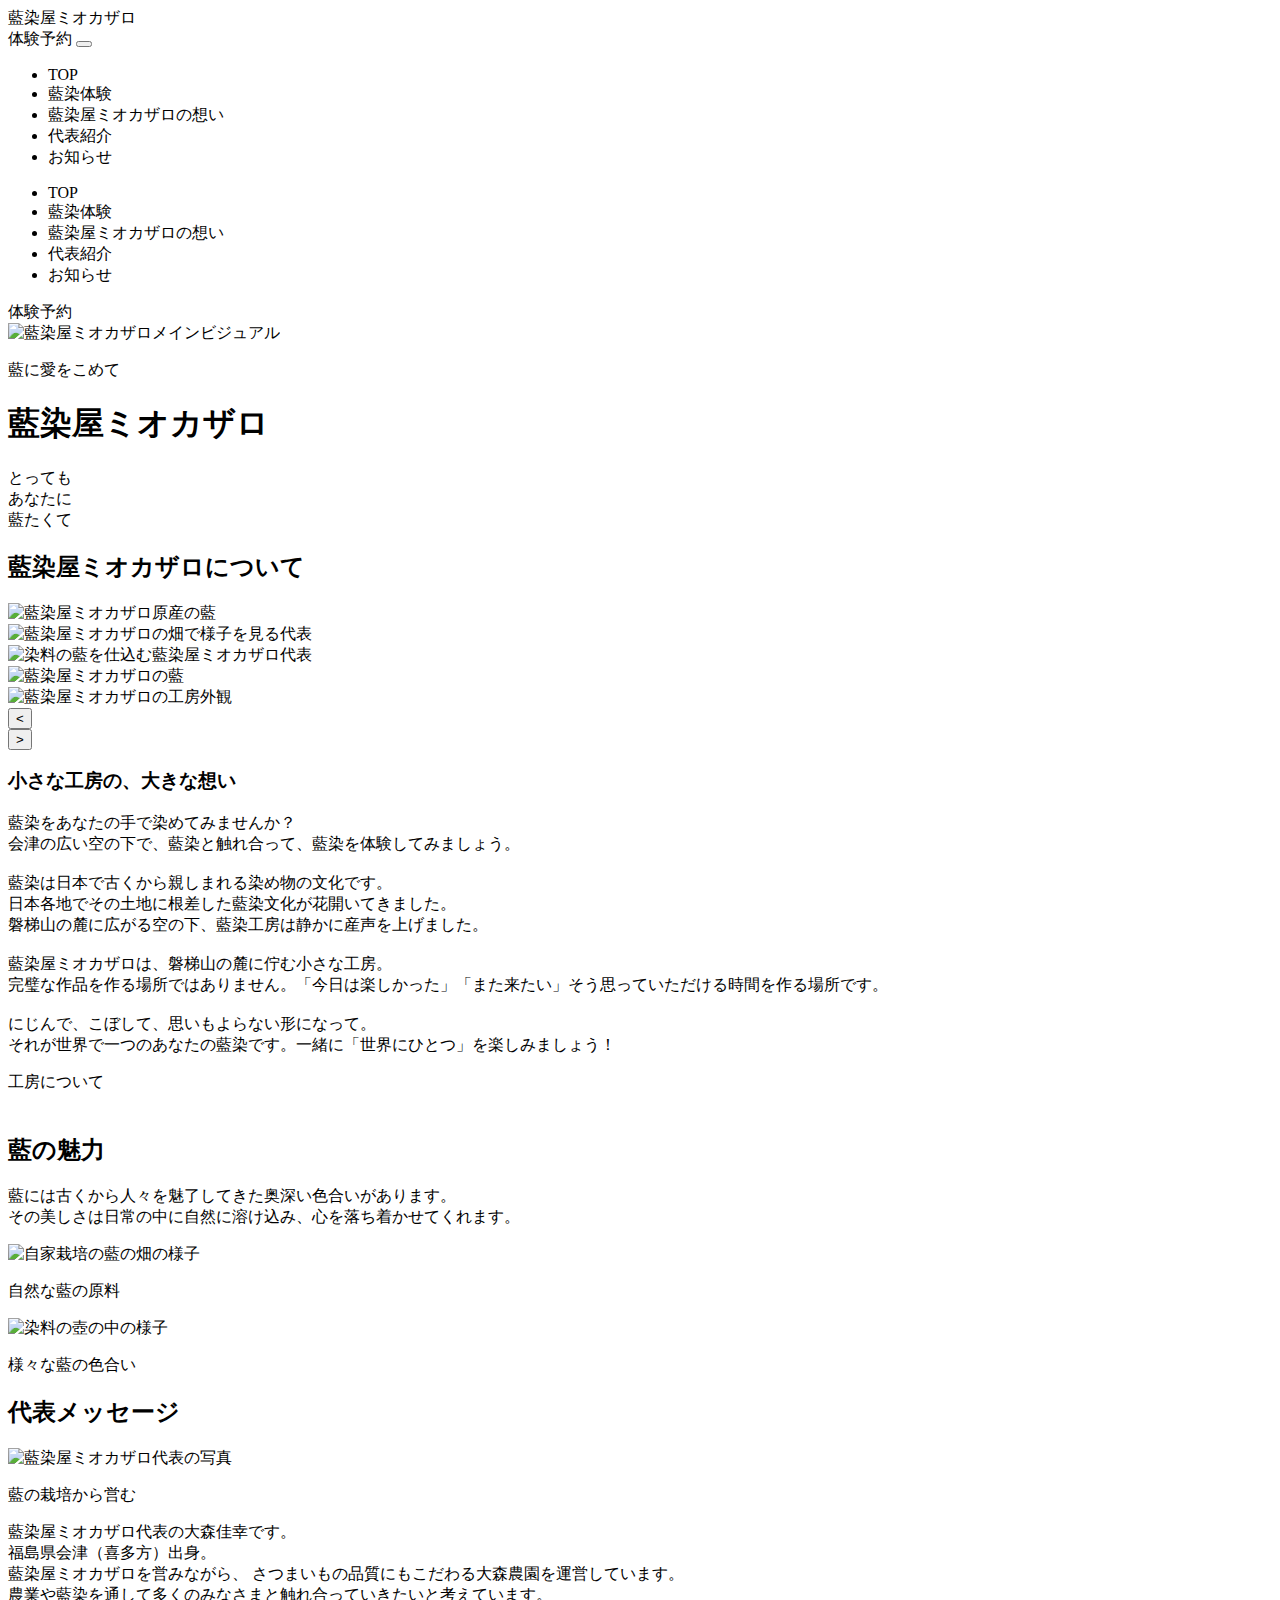
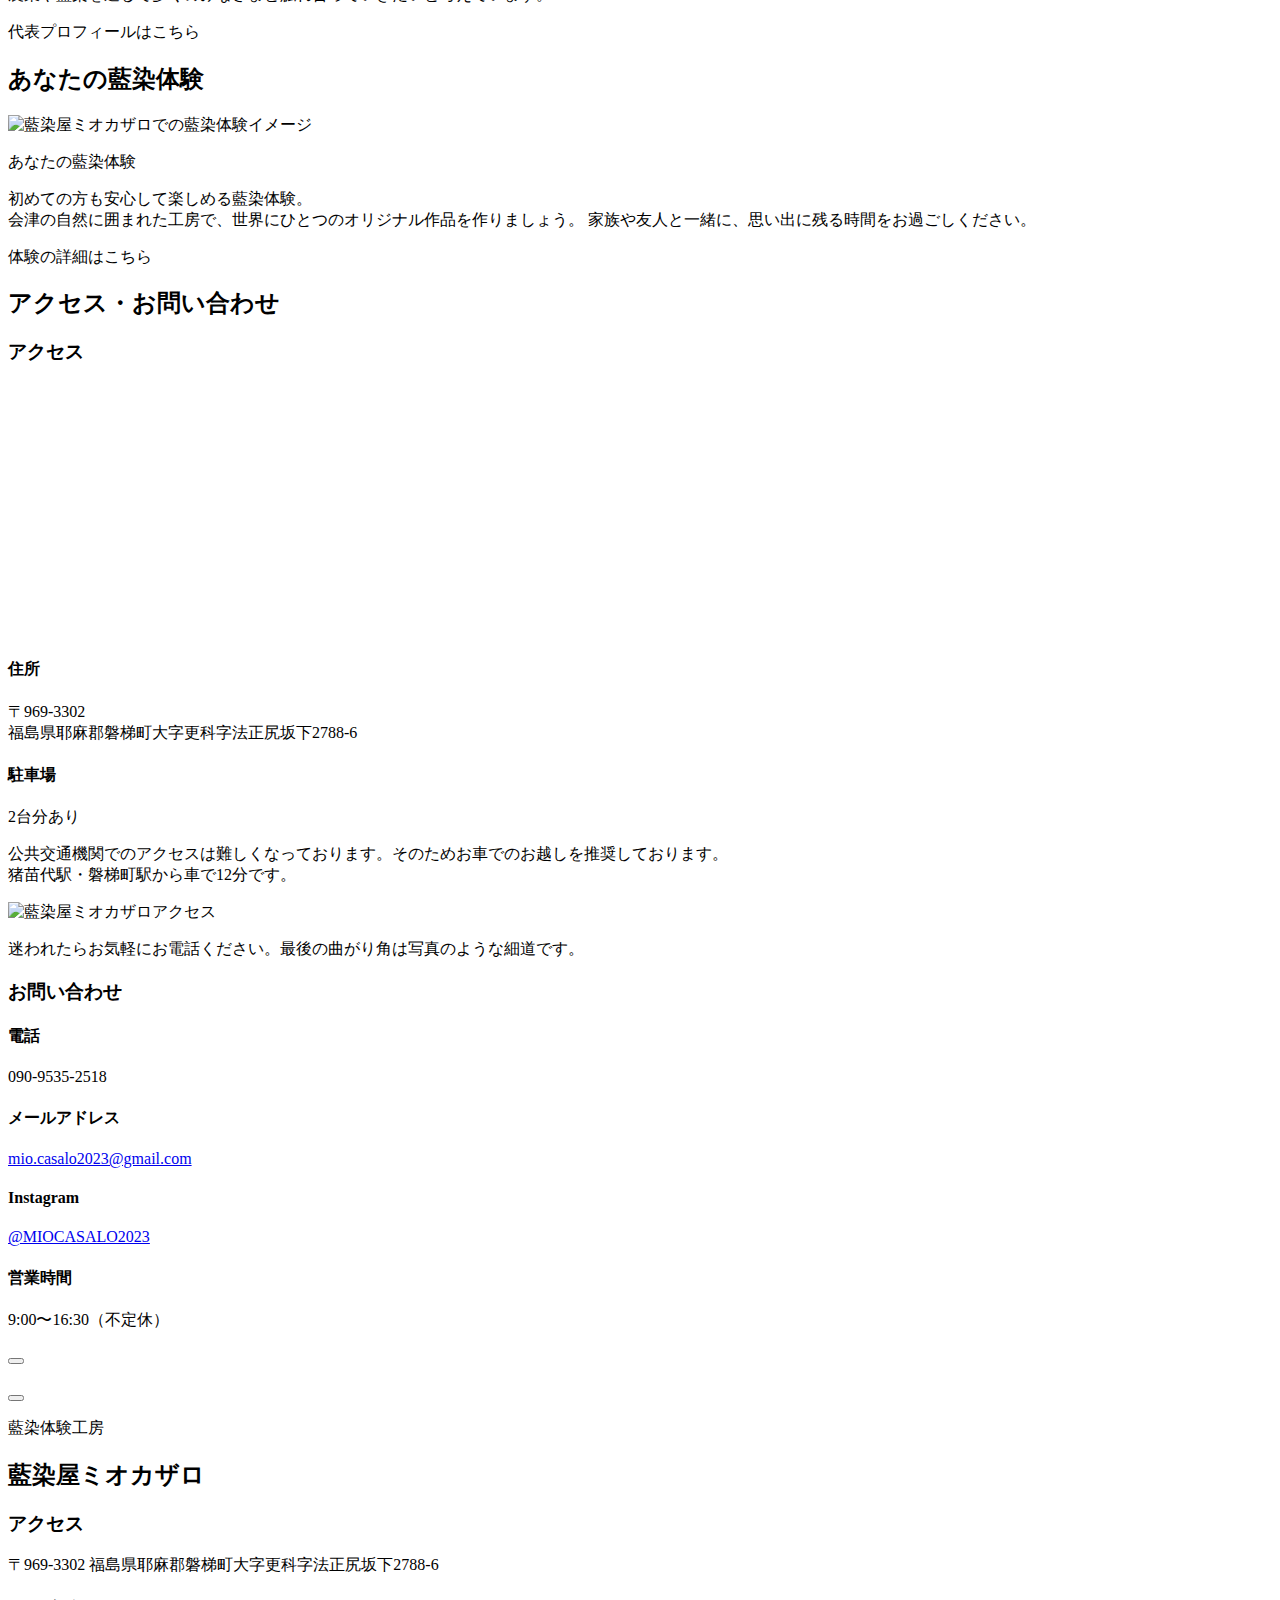
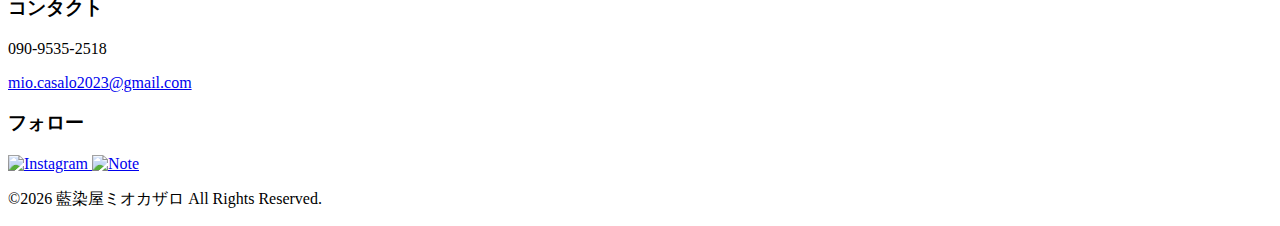
<file: index.html>
<!DOCTYPE html>
<html lang="ja">
<head>
  <!-- Google Fonts Noto Sans JP -->
  <link rel="preconnect" href="https://fonts.googleapis.com">
  <link rel="preconnect" href="https://fonts.gstatic.com" crossorigin>
  <link href="https://fonts.googleapis.com/css2?family=Noto+Sans+JP:wght@400;500;700&display=swap" rel="stylesheet">

  <!-- CSS/JS-->
  <link rel="stylesheet" ="/bw83/bw83/assets/css/normalize.css">
  <link rel="stylesheet" ="/bw83/bw83/assets/css/base.css">
  <link rel="stylesheet" ="/bw83/bw83/assets/css/style.css">
  <link rel="stylesheet" ="/bw83/bw83/assets/css/calendar.css">

  <script ="/bw83/bw83/assets/js/calendar.js" defer></script>

  <meta name="viewport" content="width=device-width, initial-scale=1.0">
</head>
<body>


<header class="site-header">
  <div class="logo">
    <a ="/bw83/bw83/">藍染屋ミオカザロ</a>

  </div>

  <!-- SP用フロートボタン + ハンバーガー -->
  <div class="sp-controls sp-only">
    <a ="/bw83/bw83/reserve/" class="float-btn" aria-label="体験予約">体験予約</a>
    <button class="hamburger" aria-label="メニュー">
      <span></span>
      <span></span>
      <span></span>
    </button>
  </div>

  <!-- ドロワーメニュー（SP用） -->
  <nav class="drawer-menu sp-only">
    <ul>
      <li><a ="/bw83/bw83/">TOP</a></li>
      <li><a ="/bw83/bw83/workshop/">藍染体験</a></li>
      <li><a ="/bw83/bw83/about/">藍染屋ミオカザロの想い</a></li>
      <li><a ="/bw83/bw83/profile/">代表紹介</a></li>
      <!---<li><a ="/bw83/bw83/about-farm/">大森農園ミオカザロ</a></li>--->
      <li><a ="/bw83/bw83/news/">お知らせ</a></li>
    </ul>
  </nav>

  <!-- PC用グローバルナビ -->
  <div class="pc-controls">
    <nav class="global-nav pc-only">
      <ul>
        <li><a ="/bw83/bw83/">TOP</a></li>
        <li><a ="/bw83/bw83/workshop/">藍染体験</a></li>
       <li><a ="/bw83/bw83/about/">藍染屋ミオカザロの想い</a></li>
       <li><a ="/bw83/bw83/profile/">代表紹介</a></li>
       <!---<li><a ="/bw83/bw83/about-farm/">大森農園ミオカザロ</a></li>--->
        <li><a ="/bw83/bw83/news/">お知らせ</a></li>
     </ul>
    </nav>

    <!-- PC用フロートボタン -->
    <a ="/bw83/bw83/reserve/" class="float-btn pc-only" aria-label="体験予約">体験予約</a>
  </div>
</header>



<main class="container">
  
<section class="hero-top">
  <picture class="hero-top__image-wrapper">
    <!-- SP画像 -->
    <source media="(max-width: 767px)" srcset="/assets/images/index-main-sp.png">
    <!-- PC画像 -->
    <img class="hero-top__image" ="/bw83/bw83/assets/images/index-main-pc.png" alt="藍染屋ミオカザロメインビジュアル">
  </picture>

  <div class="hero-top__content">
    <p class="hero-top__subtitle">藍に愛をこめて</p>
    <h1 class="hero-top__title">藍染屋ミオカザロ</h1>
  </div>

  <div class="hero-top__lead">
    とっても<br>あなたに<br>藍たくて
  </div>
</section>

<section class="about-top">
  <h2 class="about-top__title visually-hidden">藍染屋ミオカザロについて</h2>

  <div class="about-top__slider">
    <div class="about-top__track">
      <div class="about-top__item"><img ="/bw83/bw83/assets/images/index-slide-1.png" alt="藍染屋ミオカザロ原産の藍"></div>
      <div class="about-top__item"><img ="/bw83/bw83/assets/images/index-slide-2.png" alt="藍染屋ミオカザロの畑で様子を見る代表"></div>
      <div class="about-top__item"><img ="/bw83/bw83/assets/images/index-slide-3.png" alt="染料の藍を仕込む藍染屋ミオカザロ代表"></div>
      <div class="about-top__item"><img ="/bw83/bw83/assets/images/index-slide-4.png" alt="藍染屋ミオカザロの藍"></div>
      <div class="about-top__item"><img ="/bw83/bw83/assets/images/index-slide-5.png" alt="藍染屋ミオカザロの工房外観"></div>
    </div>

    <div class="about-top__controls">
      <button class="about-top__arrow about-top__arrow--prev">&lt;</button>
      <div class="about-top__dots">
        <span class="dot active"></span>
        <span class="dot"></span>
        <span class="dot"></span>
        <span class="dot"></span>
        <span class="dot"></span>
      </div>
      <button class="about-top__arrow about-top__arrow--next">&gt;</button>
    </div>
  </div>

  <div class="about-top__inner">
    <h3 class="about-top__heading">小さな工房の、大きな想い</h3>
    <p class="about-top__text">
      藍染をあなたの手で染めてみませんか？<br>
      会津の広い空の下で、藍染と触れ合って、藍染を体験してみましょう。<br><br>

      藍染は日本で古くから親しまれる染め物の文化です。<br>
      日本各地でその土地に根差した藍染文化が花開いてきました。<br>
      磐梯山の麓に広がる空の下、藍染工房は静かに産声を上げました。<br><br>

      藍染屋ミオカザロは、磐梯山の麓に佇む小さな工房。<br>
      完璧な作品を作る場所ではありません。「今日は楽しかった」「また来たい」そう思っていただける時間を作る場所です。<br><br>

      にじんで、こぼして、思いもよらない形になって。<br>
      それが世界で一つのあなたの藍染です。一緒に「世界にひとつ」を楽しみましょう！
    </p>
    <a ="/bw83/bw83/about/" class="about-top__button">工房について</a>
　</div>
　
</section>

<script ="/bw83/bw83/assets/js/slider.js" defer></script>

<section class="charm-top">
  <h2 class="charm-top__title visually-hidden">藍の魅力</h2>
  <p class="charm-top__text">
    藍には古くから人々を魅了してきた奥深い色合いがあります。<br>その美しさは日常の中に自然に溶け込み、心を落ち着かせてくれます。
  </p>

  <div class="charm-top__images">
    <div class="charm-top__item charm-top__item--left">
      <img ="/bw83/bw83/assets/images/index-ai-1.png" alt="自家栽培の藍の畑の様子">
      <p class="charm-top__caption">自然な藍の原料</p>
    </div>
    <div class="charm-top__item charm-top__item--right">
      <img ="/bw83/bw83/assets/images/index-ai-2.png" alt="染料の壺の中の様子">
      <p class="charm-top__caption">様々な藍の色合い</p>
    </div>
    <!---<div class="charm-top__item charm-top__item--left">
      <img ="/bw83/bw83/assets/images/top_ai_3.png" alt="藍染の布">
      <p class="charm-top__caption">藍染の多様さ</p>
    </div>--->
  </div>
</section>

<section class="profile-top">
  <h2 class="profile-top__title visually-hidden">代表メッセージ</h2>

  <div class="profile-top__image-wrapper">
    <img ="/bw83/bw83/assets/images/index-profile.png" alt="藍染屋ミオカザロ代表の写真" class="profile-top__image">
  </div>

  <div class="profile-top__comment">
    <p class="profile-top__subheading">藍の栽培から営む</p>
    <p class="profile-top__text">
      藍染屋ミオカザロ代表の大森佳幸です。<br>
      福島県会津（喜多方）出身。<br>
      藍染屋ミオカザロを営みながら、
      さつまいもの品質にもこだわる大森農園を運営しています。<br>
      農業や藍染を通して多くのみなさまと触れ合っていきたいと考えています。
    </p>
  </div>
  </div>

  <a ="/bw83/bw83/profile/" class="profile-top__button">代表プロフィールはこちら</a>
</section>

<section class="experience-top">
  <h2 class="experience-top__title visually-hidden">あなたの藍染体験</h2>

  <div class="experience-top__image-wrapper">
    <img ="/bw83/bw83/assets/images/index-ws.png" alt="藍染屋ミオカザロでの藍染体験イメージ" class="experience-top__image">
  </div>

  <div class="experience-top__content">
    <p class="experience-top__subheading">あなたの藍染体験</p>
    <p class="experience-top__text">
      初めての方も安心して楽しめる藍染体験。<br/>
      会津の自然に囲まれた工房で、世界にひとつのオリジナル作品を作りましょう。
      家族や友人と一緒に、思い出に残る時間をお過ごしください。
    </p>
  </div>

  <div class="experience-top__button-wrapper">
    <a ="/bw83/bw83/workshop/" class="experience-top__button">体験の詳細はこちら</a>
  </div>
</section>


<section class="contact-top">
  <h2 class="contact-top__title visually-hidden">アクセス・お問い合わせ</h2>

  <div class="contact-top__boxes">
    <!-- アクセス -->
  <div class="contact-top__box">
  <h3 class="contact-top__heading">アクセス</h3>
  
  <div class="contact-top__map">
    <iframe src="https://www.google.com/maps/embed?pb=!1m18!1m12!1m3!1d818489.0328619406!2d139.1129006154534!3d36.74122322315971!2m3!1f0!2f0!3f0!3m2!1i1024!2i768!4f13.1!3m3!1m2!1s0x5f8aa958262e378f%3A0x13ac4435760c5c3f!2z6JeN5p-T5bGL44Of44Kq44Kr44K244Ot!5e0!3m2!1sja!2sjp!4v1756988001460!5m2!1sja!2sjp" width="100%" height="250" style="border:0;" allowfullscreen="" loading="lazy" referrerpolicy="no-referrer-when-downgrade"></iframe>
  </div>

  <div class="contact-top__item">
    <h4 class="contact-top__subheading">住所</h4>
    <p class="contact-top__text--bold">〒969-3302<br>福島県耶麻郡磐梯町大字更科字法正尻坂下2788-6</p>
  </div>

  <div class="contact-top__item">
    <h4 class="contact-top__subheading">駐車場</h4>
    <p class="contact-top__text--bold">2台分あり</p>
  </div>
  
  <div class="contact-top__note">
    <p>公共交通機関でのアクセスは難しくなっております。そのためお車でのお越しを推奨しております。<br>猪苗代駅・磐梯町駅から車で12分です。</p>
  </div>

  <img ="/bw83/bw83/assets/images/miocasalo-access.png" alt="藍染屋ミオカザロアクセス" class="contact-top__image">

  <div class="contact-top__note">
    <p>迷われたらお気軽にお電話ください。最後の曲がり角は写真のような細道です。</p>
  </div>
</div>

    <!-- お問い合わせ -->
    <div class="contact-top__box">
      <h3 class="contact-top__heading">お問い合わせ</h3>

      <div class="contact-top__item">
        <h4 class="contact-top__subheading">電話</h4>
        <p class="contact-top__text--bold">090-9535-2518</p>
      </div>

      <div class="contact-top__item">
        <h4 class="contact-top__subheading">メールアドレス</h4>
        <p class="contact-top__text--bold contact-top__text--underline"><a href="mailto:mio.casalo2023@gmail.com">mio.casalo2023@gmail.com</a></p>
      </div>

      <div class="contact-top__item">
        <h4 class="contact-top__subheading">Instagram</h4>
        <p class=" contact-top__text--bold contact-top__text--underline"><a href="https://www.instagram.com/miocasalo2023?utm_source=ig_web_button_share_sheet&igsh=ZDNlZDc0MzIxNw==" target="_blank">@MIOCASALO2023</a></p>
      </div>

      <div class="contact-top__item">
        <h4 class="contact-top__subheading">営業時間</h4>
        <p class="contact-top__text--bold">9:00〜16:30（不定休）</p>

    </div>

          <!-- カレンダー差し込み用 -->
        <div class="calendar-container">
          <div class="calendar__header">
            <button class="calendar__prev"></button>
            <h3 class="calendar__title"></h3>
            <button class="calendar__next"></button>
          </div>
        <div class="calendar"></div>

      </div>
    </div>
  </div>
</section>

<!---
<section class="daily-top">
  <h2 class="daily-top__title">工房の日常</h2>

  <div class="daily-top__instagram">

    <iframe src="https://snapwidget.com/embed/your-widget-id" 
            class="daily-top__iframe" 
            allowtransparency="true" 
            frameborder="0" 
            scrolling="no">
    </iframe>
  </div>

  <div class="daily-top__button-wrapper">
    <a href="https://www.instagram.com/youraccount/" 
       class="daily-top__button" 
       target="_blank" 
       rel="noopener noreferrer">
      Instagramでさらに見る
    </a>
  </div>
</section>
--->

<!---
<section class="shop-top">
  <h2 class="shop-top__title">Online Shop</h2>

  <div class="shop-top__image-wrapper">
    <img ="/bw83/bw83/assets/images/top_ohmori_profile.png" alt="オンラインショップ" class="shop-top__image">
  </div>
</section>--->
</main>

<footer class="site-footer">
  <div class="footer-inner">
    <div class="footer-brand">
      <p class="small-text">藍染体験工房</p>
      <h2 class="brand-title">藍染屋ミオカザロ</h2>
    </div>

    <div class="footer-section">
      <h3>アクセス</h3>
      <p>〒969-3302 <span class="sp-break"></span>福島県耶麻郡磐梯町大字更科字法正尻坂下2788-6</p>
    </div>

    <div class="footer-section">
      <h3>コンタクト</h3>
      <p>090-9535-2518</p>
      <p><a href="mailto:mio.casalo2023@gmail.com">mio.casalo2023@gmail.com</a></p>
    </div>

    <div class="footer-section">
      <h3>フォロー</h3>
      <div class="social-links">
        <a href="https://www.instagram.com/miocasalo2023?utm_source=ig_web_button_share_sheet&igsh=ZDNlZDc0MzIxNw==" target="_blank" aria-label="Instagram">
          <img ="/bw83/bw83/assets/images/Instagram_Glyph_Gradient.svg" alt="Instagram">
        </a>
        <a href="https://note.com" target="_blank" aria-label="Note">
          <img ="/bw83/bw83/assets/images/note_icon.svg" alt="Note">
        </a>
      </div>
    </div>
  </div>

  <div class="footer-copy">
    <p>©<span id="year"></span> 藍染屋ミオカザロ All Rights Reserved.</p>
  </div>

  <!-- 年を自動更新するスクリプト -->
  <script>
    document.addEventListener("DOMContentLoaded", () => {
      document.getElementById("year").textContent = new Date().getFullYear();
    });
  </script>
</footer>

<script ="/bw83/bw83/assets/js/header.js" defer></script>

</body>
</html>
</file>
